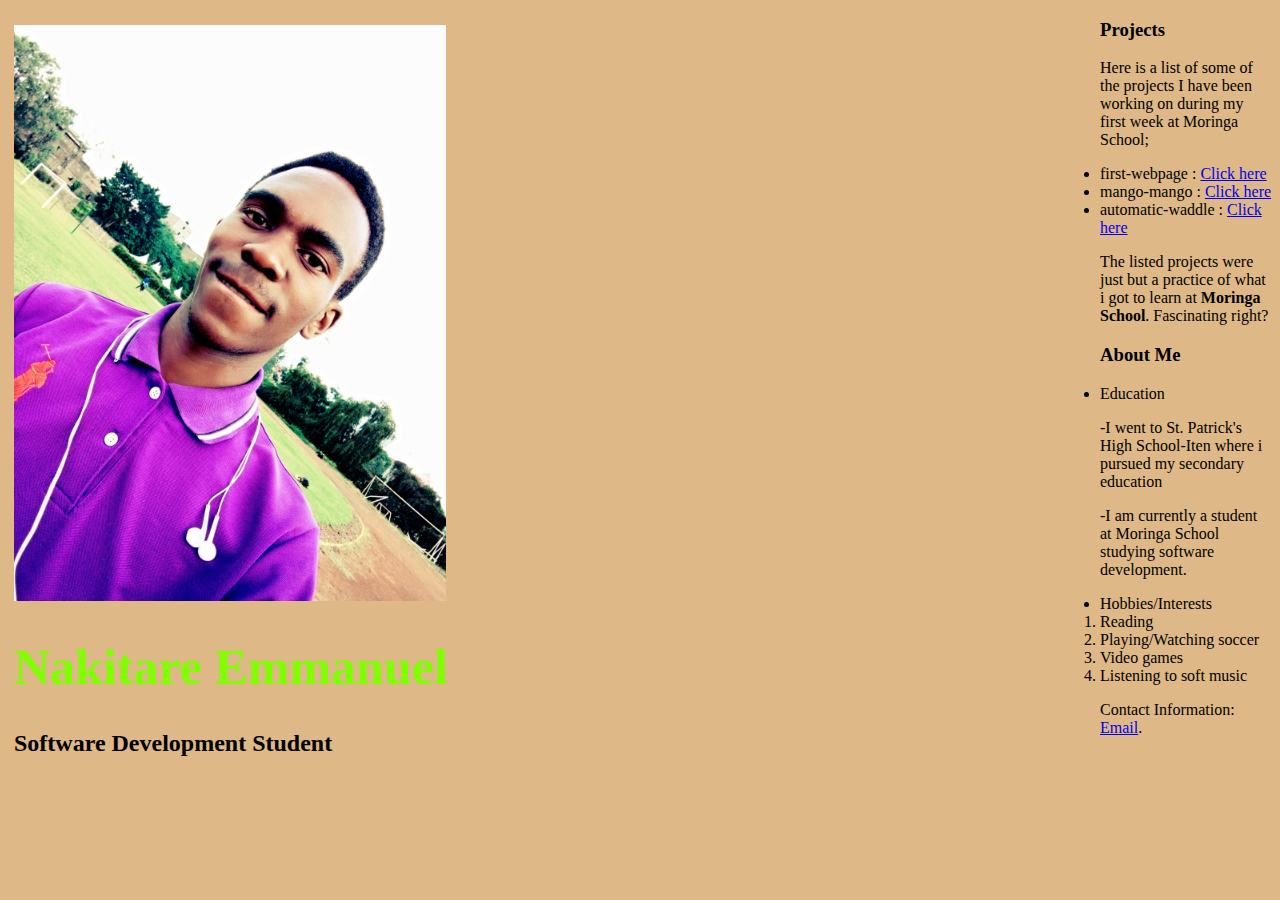
<file: index.html>
<!DOCTYPE html>
<html>
    <head>
        <link href="css/repeat-project.css" rel="stylesheet" type="text/css" media="all">
        <title>My Portfolio</title>
    </head>
    <div>
      <img src="css/image/me.jpg" height="40%" width="40%">
    <body style="background-color: burlywood;">
        <h1 class="name">Nakitare Emmanuel</h1>
        <h2>Software Development Student</h2>
    </div>
        <h3>Projects</h3>
        <p>Here is a list of some of the projects I have been working on during my first week at Moringa School;</p>
           <ul>
               <li>first-webpage : <a href="https://emmanakitare.github.io/first-webpage/">Click here</a></li>
               <li>mango-mango : <a href="https://emmanakitare.github.io/mango-mango/">Click here</a></li>
               <li>automatic-waddle : <a href="https://emmanakitare.github.io/automatic-waddle/">Click here</a></li>
           </ul>
        <p>The listed projects were just but a practice of what i got to learn at <strong>Moringa School</strong>. Fascinating right?</p>
        <h3>About Me</h3>
        <ul>
            <li>Education</li>
            <p>-I went to St. Patrick's High School-Iten where i pursued my secondary education</p>
            <p>-I am currently a student at Moringa School studying software development.</p>
            <li>Hobbies/Interests</li>
            <ol>
                <li>Reading</li>
                <li>Playing/Watching soccer</li>
                <li>Video games</li>
                <li>Listening to soft music</li>
            </ol>
        </ul>
    </body>
    <footer>
      <p>Contact Information: <a href="emmanakitare10@gmail.com">Email</a>.</p>
    </footer>  
</html>
</file>
<file: css/repeat-project.css>
div {
    border: 2px lightskyblue;
    padding: 6px;
    margin: 0px;
    float: left;
}
.name {
    color: chartreuse;
    font-style: inherit;
    font-size: 50px;
}    
.column {
    width: 400px;
    float: right;
}.sidebar {
    width: 50%;
    float: left;
    background-color: gray;
}
</file>
